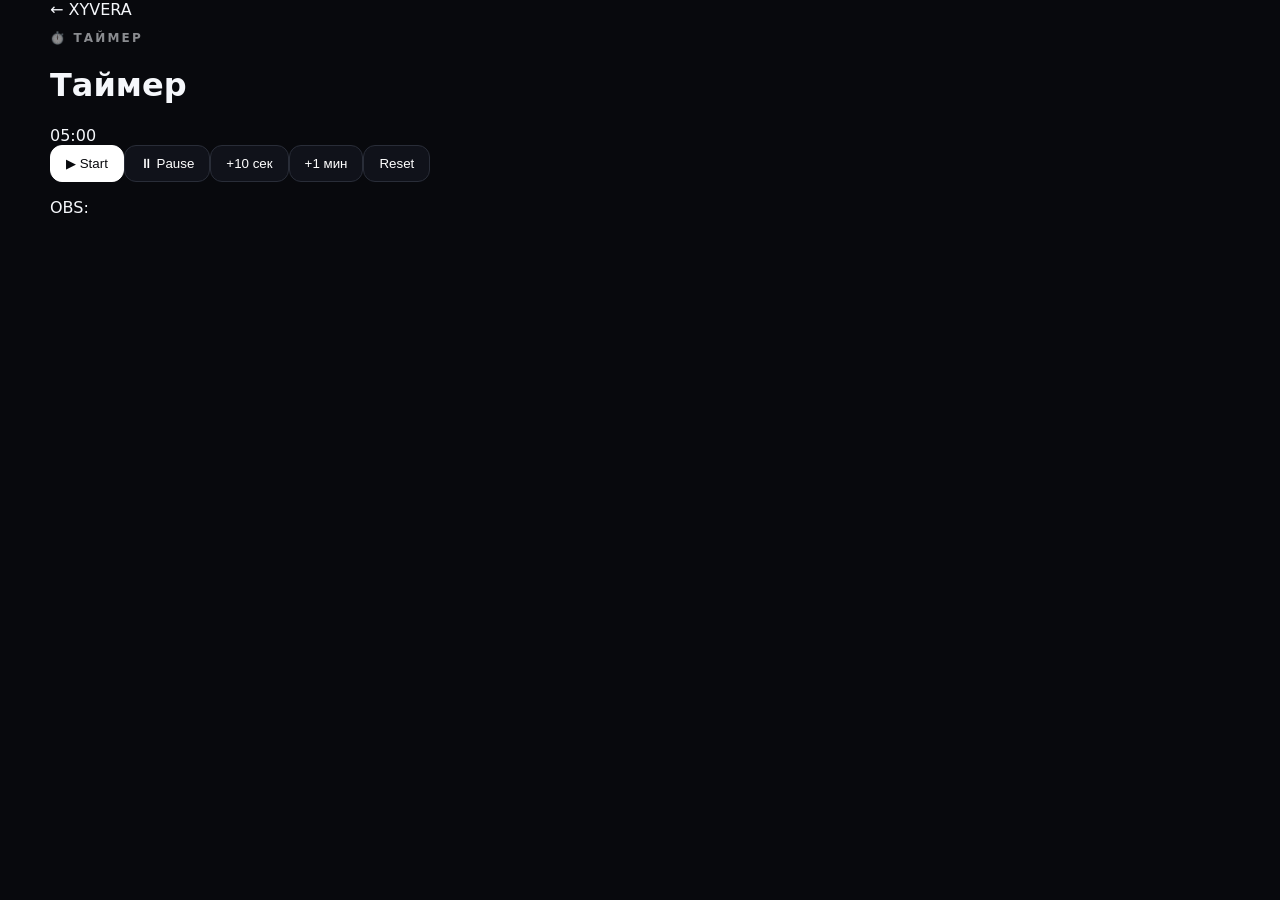
<file: templates/timer.html>
<!doctype html><html lang="ru"><head><meta charset="utf-8"><meta name="viewport" content="width=device-width,initial-scale=1"><title>Таймер — XYVERA</title><link rel="stylesheet" href="/static/style.css"></head><body><main class="wrap narrow"><a href="/" class="back">← XYVERA</a><p class="eyebrow">⏱️ ТАЙМЕР</p><h1>Таймер</h1><div id="time" class="timer big-timer">05:00</div><div class="timer-actions"><button class="button primary" onclick="start()">▶ Start</button><button class="button" onclick="pause()">⏸ Pause</button><button class="button" onclick="add(10)">+10 сек</button><button class="button" onclick="add(60)">+1 мин</button><button class="button" onclick="resetTimer()">Reset</button></div><p>OBS: <a id="overlayLink"></a></p></main><script>const id={{ timer_id|tojson }};async function api(path){const r=await fetch('/api/timer/'+id+path,{method:'POST'});return r.json()}async function load(){const r=await fetch('/api/timer/'+id);const t=await r.json();if(!r.ok){document.getElementById('time').textContent=t.error;return}document.getElementById('time').textContent=fmt(t.remaining);document.getElementById('overlayLink').href='/timer/'+id+'/overlay';document.getElementById('overlayLink').textContent=location.origin+'/timer/'+id+'/overlay'}function start(){api('/start').then(load)}function pause(){api('/pause').then(load)}function add(s){api('/add?seconds='+s).then(load)}function resetTimer(){api('/reset').then(load)}function fmt(s){s=Math.max(0,s||0);return String(Math.floor(s/60)).padStart(2,'0')+':'+String(s%60).padStart(2,'0')}load();setInterval(load,500)}</script></body></html>
</file>
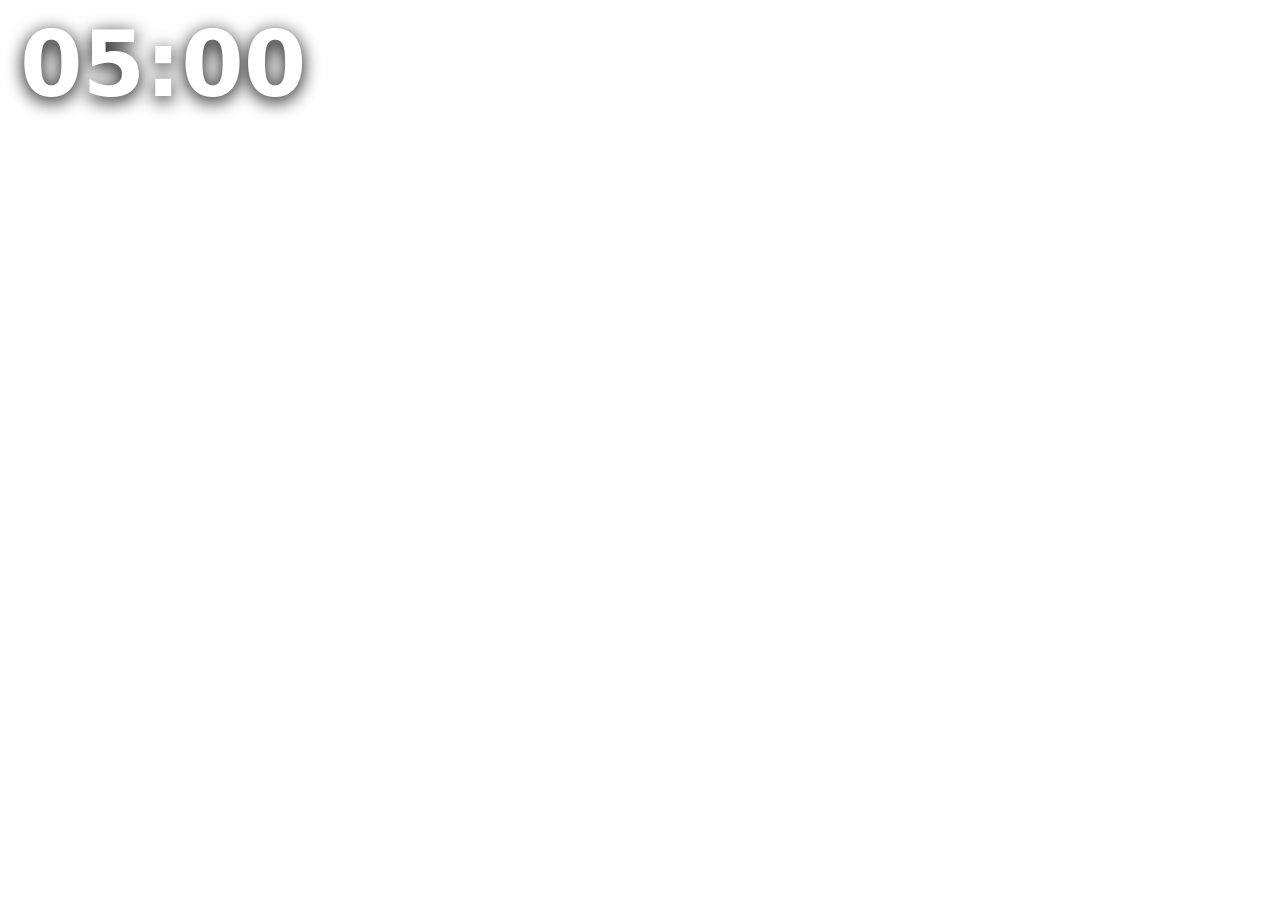
<file: templates/timer_overlay.html>
<!doctype html><html lang="ru"><head><meta charset="utf-8"><meta name="viewport" content="width=device-width,initial-scale=1"><title>XYVERA Timer Overlay</title><style>html,body{margin:0;background:transparent}.timer{font:800 90px/1 system-ui,sans-serif;color:white;text-shadow:0 4px 18px #000;padding:20px}.done{opacity:.55}</style></head><body><div id="time" class="timer">05:00</div><script>const id={{timer_id|tojson}};async function load(){const r=await fetch('/api/timer/'+id);const t=await r.json();if(!r.ok){document.getElementById('time').textContent=t.error;return}const el=document.getElementById('time');el.textContent=fmt(t.remaining);el.classList.toggle('done',t.remaining===0)}function fmt(s){s=Math.max(0,s||0);return String(Math.floor(s/60)).padStart(2,'0')+':'+String(s%60).padStart(2,'0')}load();setInterval(load,500)}</script></body></html>
</file>
<file: static/style.css>
*{box-sizing:border-box}body{margin:0;font-family:Inter,system-ui,-apple-system,BlinkMacSystemFont,"Segoe UI",sans-serif;background:#08090d;color:#f5f7fb}a{color:inherit;text-decoration:none}.wrap{width:min(1180px,calc(100% - 32px));margin:auto}header{min-height:76px;display:flex;align-items:center;justify-content:space-between;gap:20px;border-bottom:1px solid #1d2029}.brand{font-size:22px;font-weight:900;letter-spacing:.08em}nav{display:flex;gap:10px;align-items:center;flex-wrap:wrap}.button{display:inline-flex;align-items:center;justify-content:center;padding:10px 15px;border:1px solid #292d38;border-radius:12px;background:#10121a;color:#fff;cursor:pointer}.button.primary{background:#fff;color:#08090d;border-color:#fff}.hero{padding:80px 0 48px;max-width:850px}.eyebrow{font-size:12px;letter-spacing:.18em;opacity:.55;font-weight:800}.hero h1{font-size:clamp(42px,7vw,76px);line-height:.98;margin:12px 0 20px;letter-spacing:-.05em}.hero p:not(.eyebrow){font-size:18px;line-height:1.6;opacity:.7;max-width:700px}.feature-grid{display:grid;grid-template-columns:repeat(4,1fr);gap:12px;padding:20px 0 70px}.feature-card{min-height:130px;padding:18px;border:1px solid #1d2029;border-radius:18px;background:#0d0f15;display:flex;flex-direction:column;gap:12px}.feature-number{font-size:12px;opacity:.4}.feature-card b{font-size:16px}.feature-card small{margin-top:auto;opacity:.45}@media(max-width:900px){.feature-grid{grid-template-columns:repeat(2,1fr)}}@media(max-width:560px){.wrap{width:min(100% - 20px,1180px)}header{align-items:flex-start;padding:16px 0;flex-direction:column}.feature-grid{grid-template-columns:1fr}.hero{padding-top:55px}.hero h1{font-size:48px}}
</file>
